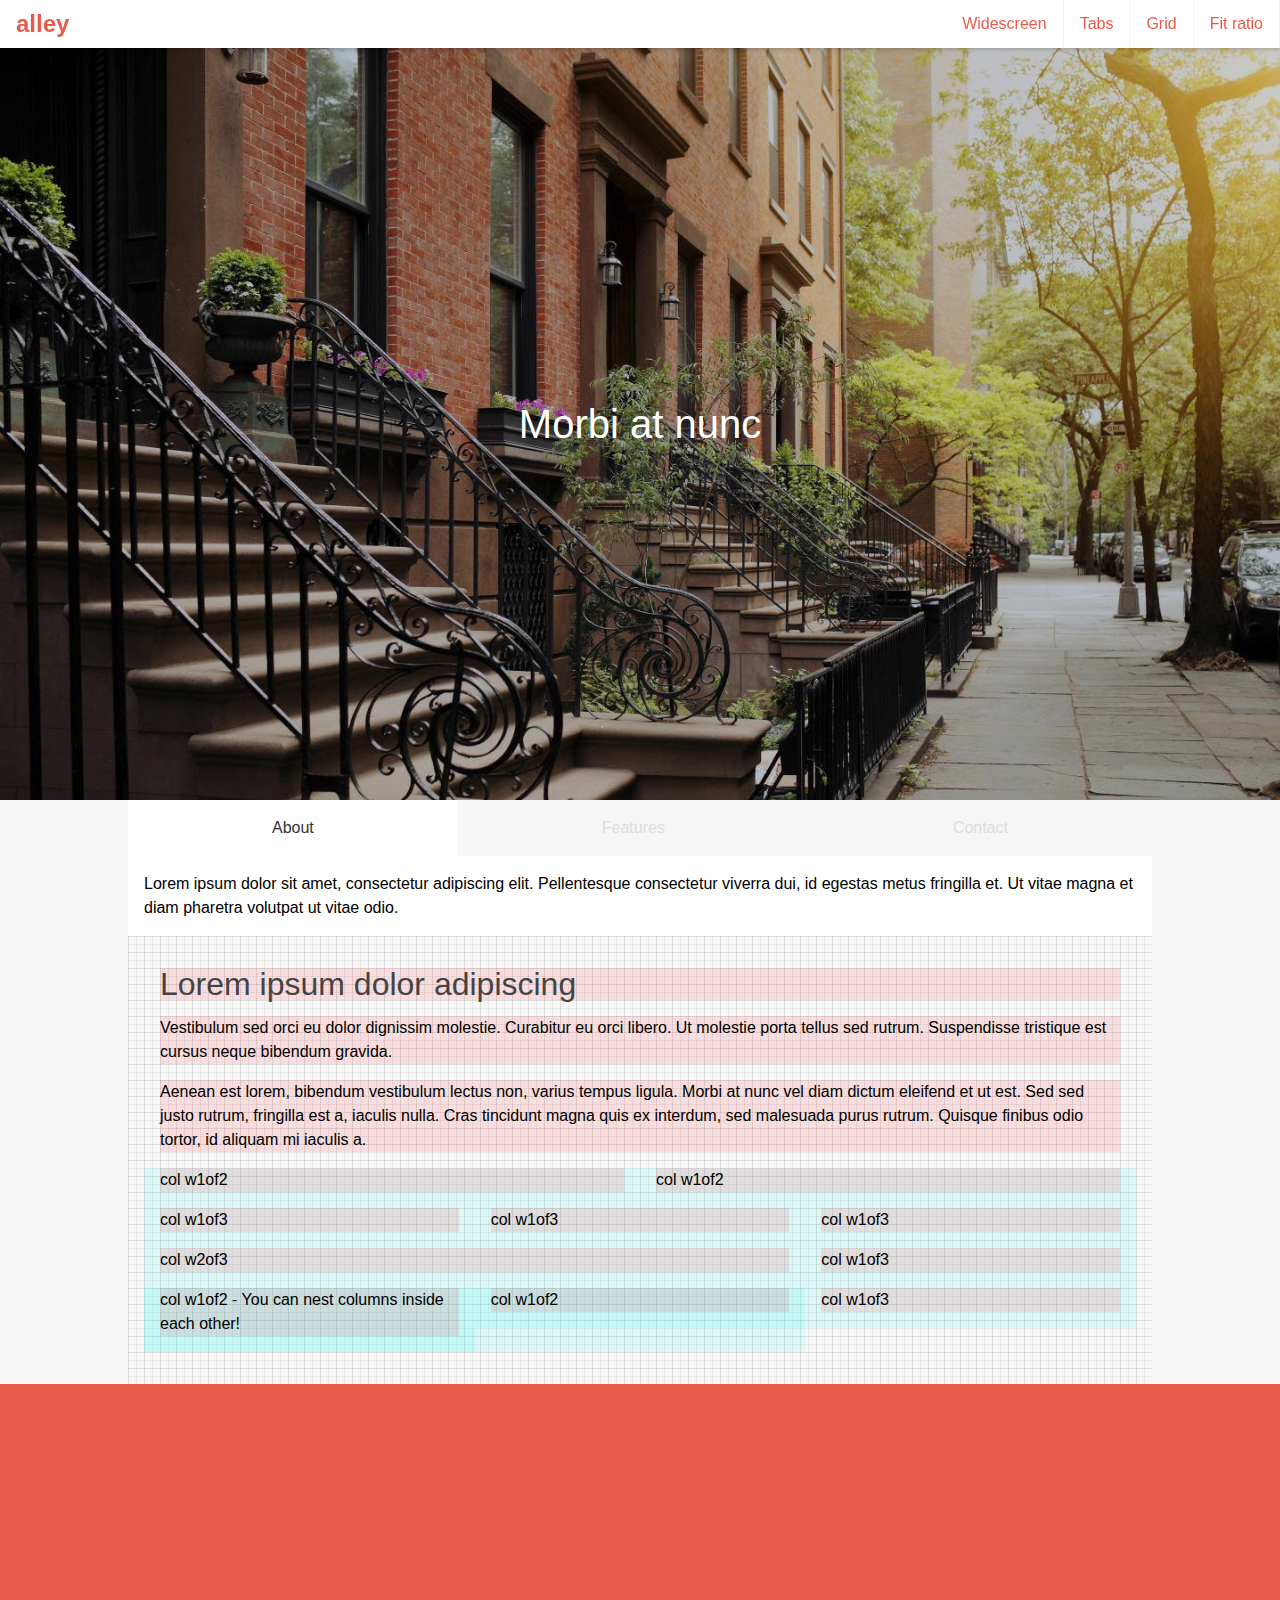
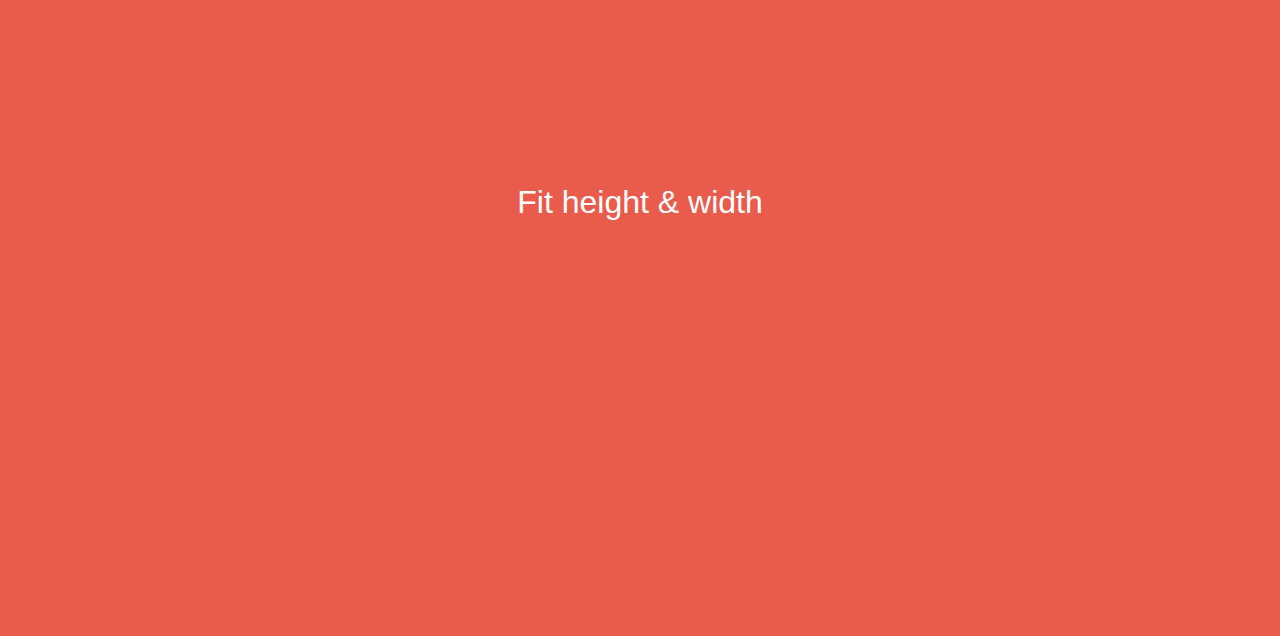
<file: index.html>
<!doctype html>
<html lang="en">
<head>
    <meta charset="utf-8" />
    <title>Alley</title>
    <meta name="description" content="" />
    <meta name="viewport" content="width=device-width,initial-scale=1" />
    <link rel="stylesheet" href="css/banner.css" />
    <link rel="stylesheet" href="css/header.css" />
    <link rel="stylesheet" href="css/layout.css" />
    <link rel="stylesheet" href="css/tabs.css" />
    <link rel="stylesheet" href="css/type.css" />
    <link rel="stylesheet" href="css/debug.css" />
</head>
<body>
    <div class="header">
        <a href="#" class="logo">alley</a>
        <ul>
            <li class="btn"><a href="#" class="btn-link">&#9776;</a>
                <ul class="menu">
                    <li><a href="#wide">Widescreen</a></li>
                    <li><a href="#tabs">Tabs</a></li>
                    <li><a href="#grid">Grid</a></li>
                    <li><a href="#ratio">Fit ratio</a></li>
                </ul>
            </li>
        </ul>
    </div>
    <div class="main">
        <div class="anchor" id="wide"></div>
        <div class="section fit-widescreen banner">
            <div class="inner">
                <div class="t">
                    <div class="tc">
                        <h1 class="title">Morbi at nunc</h1>
                    </div>
                </div>
            </div>
        </div>
        <div class="anchor" id="tabs"></div>
        <div class="section tabs tabs-full">
            <input id="tab1" type="radio" name="tabs" checked />
            <label for="tab1">About</label>
            <input id="tab2" type="radio" name="tabs" />
            <label for="tab2">Features</label>
            <input id="tab3" type="radio" name="tabs" />
            <label for="tab3">Contact</label>
            <div class="tabs-wrap">
                <div class="tab" id="tab1content"><p>Lorem ipsum dolor sit amet, consectetur adipiscing elit. Pellentesque consectetur viverra dui, id egestas metus fringilla et. Ut vitae magna et diam pharetra volutpat ut vitae odio.</p></div>
                <div class="tab" id="tab2content"><p>Nunc vel sem venenatis, congue mauris sed</p></div>
                <div class="tab" id="tab3content"><p>Quisque pellentesque nibh massa. Integer sollicitudin neque metus</p></div>
            </div>
        </div>
        <div class="anchor" id="grid"></div>
        <div class="section debug">
            <h2>Lorem ipsum dolor adipiscing</h2>
            <p>Vestibulum sed orci eu dolor dignissim molestie. Curabitur eu orci libero. Ut molestie porta tellus sed rutrum. Suspendisse tristique est cursus neque bibendum gravida.</p>
            <p>Aenean est lorem, bibendum vestibulum lectus non, varius tempus ligula. Morbi at nunc vel diam dictum eleifend et ut est. Sed sed justo rutrum, fringilla est a, iaculis nulla. Cras tincidunt magna quis ex interdum, sed malesuada purus rutrum. Quisque finibus odio tortor, id aliquam mi iaculis a.</p>
            <div class="row">
                <div class="col w1of2"><p>col w1of2</p></div>
                <div class="col w1of2"><p>col w1of2</p></div>
            </div>
            <div class="row">
                <div class="col w1of3"><p>col w1of3</p></div>
                <div class="col w1of3"><p>col w1of3</p></div>
                <div class="col w1of3"><p>col w1of3</p></div>
            </div>
            <div class="row">
                <div class="col w2of3"><p>col w2of3</p></div>
                <div class="col w1of3"><p>col w1of3</p></div>
            </div>
            <div class="row">
                <div class="col w2of3">
                    <div class="row">
                        <div class="col w1of2"><p>col w1of2 - You can nest columns inside each other!</p></div>
                        <div class="col w1of2"><p>col w1of2</p></div>
                    </div>
                </div>
                <div class="col w1of3"><p>col w1of3</p></div>
            </div>
        </div>
        <div class="anchor" id="ratio"></div>
        <div class="section fit-height fit-width red">
            <div class="t">
                <div class="tc">
                    <h2>Fit height &amp; width</h2>
                </div>
            </div>
        </div>
    </div>
</body>
</html>
</file>
<file: css/banner.css>
/*
 * Banner
 */

.banner {
    background-color: #000;
    background-image: url(../img/alley.jpg);
    background-size: cover;
}

.banner .inner {
    background-color: #000;
    background-color: rgba(0, 0, 0, 0.2);
}

.banner .title {
    color: #fff;
    margin: 0;
}

.red {
    background-color: #e95b4b;
}

.red h2 {
    color: #fff;
}
</file>
<file: css/header.css>
/*
 * Header
 */

.header {
    background-color: #fff;
    box-shadow: 1px 1px 5px 0 rgba(0, 0, 0, 0.2);
    box-sizing: border-box;
    position: fixed;
    top: 0;
    width: 100%;
    z-index: 2; 
}

.header .logo {
    float: left;
    font-size: 1.5em;
    font-weight: bold;
    line-height: 2rem;
    padding: 0.5rem 1rem;
    text-decoration: none;
}

.header ul,
.header li {
    margin: 0;
    padding: 0;
    list-style: none;
}

.header a {
    color: #e95b4b;
}

.header .btn .menu {
    border-top: 1px solid #eee;
    display: none;
}

.header .btn:hover .menu {
    display: block;
}

.header li a {
    display: block;
    padding: 1em;
    border-right: 1px solid #f4f4f4;
    text-decoration: none;
}

.header li a:hover {
    background-color: #f4f4f4;
}

.header .btn-link {
    float: right;
    font-size: 1.5em;
    line-height: 2rem;
    padding: 0.5rem 1rem;
}

.header .menu {
    clear: both;
}

/* 48em = 768px */

@media (min-width: 48em) {
    .header ul {
        float: right;
    }
    .header li {
        float: left;
    }
    .header li a {
        line-height: 2rem;
        padding: 0.5rem 1rem;
    }
    .header .btn .menu {
        border-top: none;
        display: block;
    }
    .header .btn-link {
        display: none;
    }
}
</file>
<file: css/layout.css>
/*
 * Section
 */

html,
body,
.main {
    height: 100%;
    margin: 0;
}

body {
    background-color: #f6f6f6;
}

.main {
    box-sizing: border-box;
    padding-top: 3em;
}

.anchor {
    margin-top: -3em;
    padding-top: 3em;
}

.t {
    display: table;
    height: 100%;
    width: 100%;
}

.tc {
    display: table-cell;
    text-align: center;
    vertical-align: middle;
}

.fit-height {
    height: 100%;
}

.fit-widescreen {
    padding-top: 56.25% !important;
    position: relative;
}

.fit-widescreen .inner {
    position: absolute;
    top: 0;
    left: 0;
    bottom: 0;
    right: 0;
}

/* sections */

.section {
    box-sizing: border-box;
    padding: 1em;
}

.section img {
    display: block;
    margin: 0 0 1rem 0;
    max-width: 100%;
}

.section .panel {
    background-color: #f9f9f9;
    margin: 0 0 1rem 0;
    padding: 1em;
}
   
.section > *:last-child,
.section .panel *:last-child {
    margin-bottom: 0;
}


/* 48em = 768px */

@media (min-width: 48em) {
    
    .section {
        margin: 0 auto;
        max-width: 64em;
        overflow: hidden;
        padding: 2em;
    }
    
    .fit-widescreen,
    .fit-width {
        max-width: 100%;
    }
    
    .section .panel {
        padding: 2em;
    }

    .row {
        clear: both;
        margin: 0 -1em 0 -1em;
    }

    .col {
        box-sizing: border-box;
        float: left;
        padding: 0 1em;
    }

    /* width helpers */

    .w1of1 { width: 100%; }
    .w1of2 { width: 50%; }
    .w1of3 { width: 33.33333%; }
    .w2of3 { width: 66.66666%; }
    .w1of4 { width: 25%; }
    .w3of4 { width: 75%; }
    .w1of5 { width: 20%; }
    .w2of5 { width: 40%; }
    .w3of5 { width: 60%; }
    .w4of5 { width: 80%; }

    /* height helpers */

    .h1of1 { height: 100%; }
    .h1of2 { height: 50%; }
    .h1of3 { height: 33.33333%; }
    .h2of3 { height: 66.66666%; }
    .h1of4 { height: 25%; }
    .h3of4 { height: 75%; }
    .h1of5 { height: 20%; }
    .h2of5 { height: 40%; }
    .h3of5 { height: 60%; }
    .h4of5 { height: 80%; }
}
</file>
<file: css/tabs.css>
/*
 * Tabs
 */

.tabs {
    padding: 0;
}

.tabs input {
    display: none;
}

.tabs label {
    color: #ddd;
    cursor: pointer;
    float: left;
    padding: 1em;
    text-align: center;
}

.tabs-full label {
    display: table-cell;
    float: none;
    width: 1%;
}

.tabs label:hover {
    color: #333;
}

.tabs input:checked + label {
    background-color: #fff;
    color: #333;
}

.tabs .tabs-wrap {
    clear: both;
}

.tabs .tab {
    background-color: #fff;
    display: none;
    padding: 1em;
}

.tabs .tab > *:last-child {
    margin-bottom: 0;
}

#tab1:checked ~ .tabs-wrap #tab1content,
#tab2:checked ~ .tabs-wrap #tab2content,
#tab3:checked ~ .tabs-wrap #tab3content {
    display: block;
}
</file>
<file: css/type.css>
/*
 * Typography
 * base = 8px = 0.5em
 * font = 16px = 1em
 * line = 24px = 1.5em
 */

body {
    font-family: sans-serif;
    font-size: 16px;
    line-height: 1.5em;
}

h1,
h2,
h3,
h4,
h5,
h6 {
    color: #444;
    font-weight: 300;
    line-height: 1em;
    word-wrap: break-word;
}

h1,
h2,
h3,
h4,
h5,
h6,
p {
    margin: 0 0 1rem 0;
}

h1 { font-size: 2.5em; }
h2 { font-size: 2em; }
h3 { font-size: 1.5em; }
h4 { font-size: 1em; }
h5 { font-size: 1em; }
h6 { font-size: 1em; }
</file>
<file: css/debug.css>
/*
 * Debug 8px guidelines
 */

.debug {
    background-image: linear-gradient(rgba(0,0,0,0.05) 1px, transparent 1px),
    linear-gradient(90deg, rgba(0,0,0,0.05) 1px, transparent 1px),
    linear-gradient(rgba(0,0,0,0.05) 1px, transparent 1px),
    linear-gradient(90deg, rgba(0,0,0,0.05) 1px, transparent 1px);
    background-size: 8px 8px, 8px 8px, 16px 16px, 16px 16px;
}

.debug h1,
.debug h2,
.debug h3,
.debug h4,
.debug h5,
.debug h6,
.debug p {
    background-color: rgba(255, 0, 0, 0.1);
}

.debug .col,
.debug .panel {
    background-color: rgba(0, 255, 255, 0.1);
}
</file>
